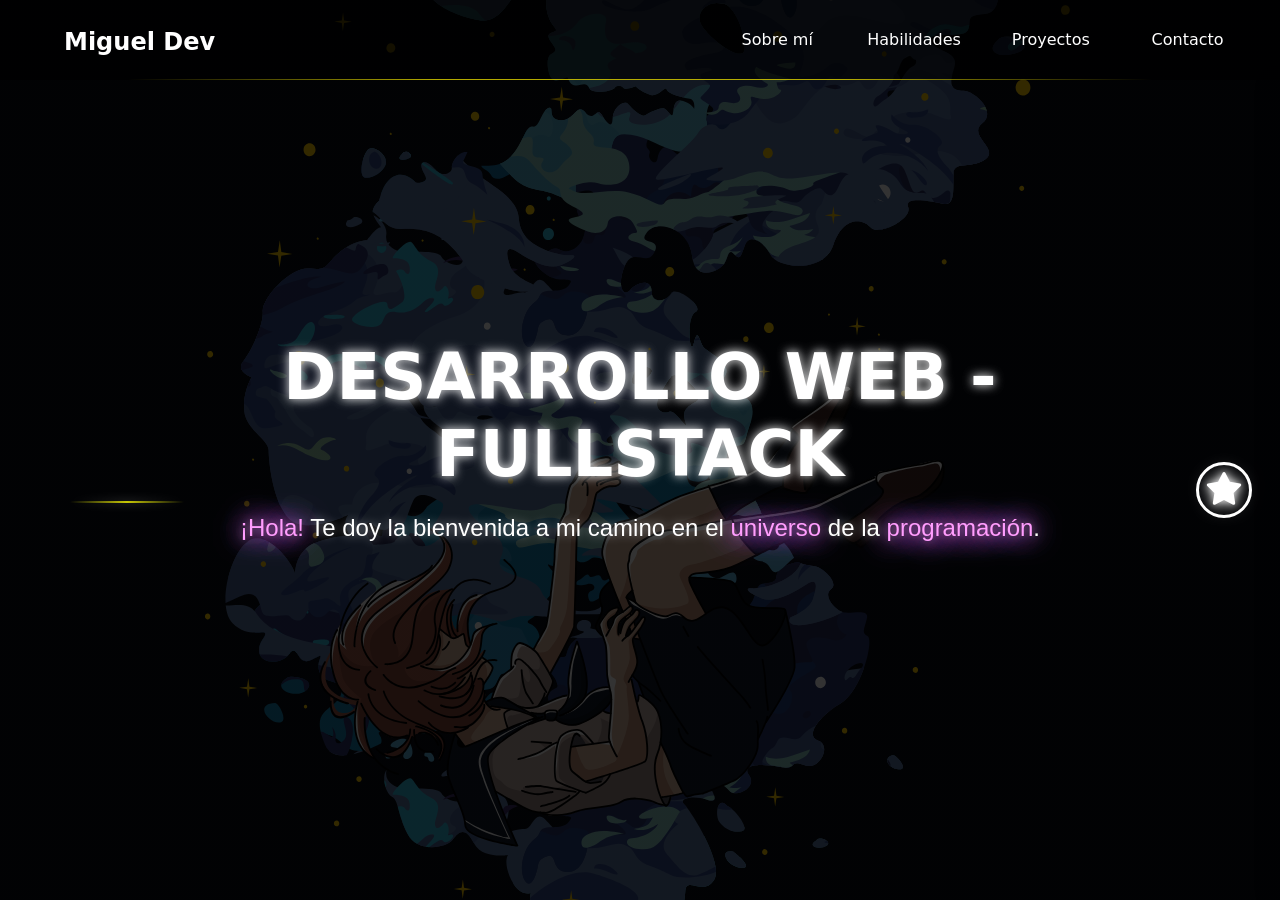
<file: index.html>
<!DOCTYPE html>
<html lang="es">
<head>
    <meta charset="UTF-8">
    <meta name="viewport" content="width=device-width, initial-scale=1.0">
    <title>Migue Barrios | Portafolio Espacial</title>
    <meta name="keywords" content="Portafolio, proyectos, programación">
    <meta property="og:title" content="Miguel Barrios | Portafolio Espacial">
    <meta name="description" content="¡Explora mi camino en el universo de la programación y descubre secretos cósmicos!">
    <meta property="og:image" content="https://miguelabc18.github.io/Portafolio/img/Preview-Portafolio.png">
    <meta property="og:image:width" content="1200">
    <meta property="og:image:height" content="630">
    <meta property="og:type" content="website">
    <link rel="icon" type="image/svg+xml" href="data:image/svg+xml,<svg xmlns='http://www.w3.org/2000/svg' viewBox='0 0 640 640' fill='black'><path d='M320 400C394.6 400 458.4 353.6 484 288L488 288C501.3 288 512 277.3 512 264L512 184C512 170.7 501.3 160 488 160L484 160C458.4 94.4 394.6 48 320 48C245.4 48 181.6 94.4 156 160L152 160C138.7 160 128 170.7 128 184L128 264C128 277.3 138.7 288 152 288L156 288C181.6 353.6 245.4 400 320 400zM304 144L336 144C389 144 432 187 432 240C432 293 389 336 336 336L304 336C251 336 208 293 208 240C208 187 251 144 304 144zM112 548.6C112 563.7 124.3 576 139.4 576L192 576L192 528C192 510.3 206.3 496 224 496L416 496C433.7 496 448 510.3 448 528L448 576L500.6 576C515.7 576 528 563.7 528 548.6C528 488.8 496.1 436.4 448.4 407.6C412 433.1 367.8 448 320 448C272.2 448 228 433.1 191.6 407.6C143.9 436.4 112 488.8 112 548.6zM279.3 205.5C278.4 202.2 275.4 200 272 200C268.6 200 265.6 202.2 264.7 205.5L258.7 226.7L237.5 232.7C234.2 233.6 232 236.6 232 240C232 243.4 234.2 246.4 237.5 247.3L258.7 253.3L264.7 274.5C265.6 277.8 268.6 280 272 280C275.4 280 278.4 277.8 279.3 274.5L285.3 253.3L306.5 247.3C309.8 246.4 312 243.4 312 240C312 236.6 309.8 233.6 306.5 232.7L285.3 226.7L279.3 205.5zM248 552L248 576L296 576L296 552C296 538.7 285.3 528 272 528C258.7 528 248 538.7 248 552zM368 528C354.7 528 344 538.7 344 552L344 576L392 576L392 552C392 538.7 381.3 528 368 528z'/></svg>">
    <link href="https://cdn.jsdelivr.net/npm/bootstrap@5.3.8/dist/css/bootstrap.min.css" rel="stylesheet" integrity="sha384-sRIl4kxILFvY47J16cr9ZwB07vP4J8+LH7qKQnuqkuIAvNWLzeN8tE5YBujZqJLB" crossorigin="anonymous">
    <link rel="stylesheet" href="css/style.css">
</head>
<body>
    <header id="header" class="d-flex flex-column align-items-center">
        <nav id="navegacion" class="navbar navbar-dark w-100 p-0">
            <div class="container-fluid py-3 px-5">
                
                <a id="logo" class="navbar-brand fs-4 fw-bold" href="#">Miguel Dev</a>
                
                <div class="d-none d-md-flex w-50 justify-content-end gap-5">
                    <a class="nav-link text-center color-sobre-mi" href="#" data-target="Sobre_mi">
                        Sobre mí
                    </a>
                    <a class="nav-link text-center color-habilidades" href="#" data-target="Habilidades">
                        Habilidades
                    </a>
                    <a class="nav-link text-center color-proyectos" href="#" data-target="Proyectos">
                        Proyectos
                    </a>
                    <a class="nav-link text-center color-contacto" href="#" data-target="Contacto">
                        Contacto
                    </a> 
                </div>
            </div>
        </nav>
        <div id="Descripcion" class="container h-100 d-flex flex-column justify-content-center align-items-center text-center">
            <div id="animacion-Descripcion">
                <h1 id="titulo-header" class="display-3 fw-bold">DESARROLLO WEB - FULLSTACK</h1>
                <div id="linea-separadora"></div>
                <p id="descripcion-header" class="lead fs-4"><span class="palabras-descripcion-header">¡Hola!</span> Te doy la bienvenida a mi camino en el <span class="palabras-descripcion-header">universo</span> de la <span class="palabras-descripcion-header">programación</span>.</p>
            </div>  
        </div>
    </header>

    <div id="main-wrapper">
        
        <button id="btn-desplegar-main" class="rounded-circle">
            <span id="icon-desplegar-main">
                <svg xmlns="http://www.w3.org/2000/svg" viewBox="0 0 640 640"><!--!Font Awesome Free v7.1.0 by @fontawesome - https://fontawesome.com License - https://fontawesome.com/license/free Copyright 2025 Fonticons, Inc.--><path d="M341.5 45.1C337.4 37.1 329.1 32 320.1 32C311.1 32 302.8 37.1 298.7 45.1L225.1 189.3L65.2 214.7C56.3 216.1 48.9 222.4 46.1 231C43.3 239.6 45.6 249 51.9 255.4L166.3 369.9L141.1 529.8C139.7 538.7 143.4 547.7 150.7 553C158 558.3 167.6 559.1 175.7 555L320.1 481.6L464.4 555C472.4 559.1 482.1 558.3 489.4 553C496.7 547.7 500.4 538.8 499 529.8L473.7 369.9L588.1 255.4C594.5 249 596.7 239.6 593.9 231C591.1 222.4 583.8 216.1 574.8 214.7L415 189.3L341.5 45.1z"/></svg>
            </span>
        </button>
        
        <main id="contenido" class="container">

            <div id="contenedor-secciones">

                <button id="btn-volver-mapa" class="boton-volver oculto">
                    <svg xmlns="http://www.w3.org/2000/svg" viewBox="0 0 512 512" class="icon-svg">
                        <path fill="currentColor" d="M377.9 105.9L469.1 197.1c12.5 12.5 12.5 32.8 0 45.3l-91.2 91.2c-12.5 12.5-32.8 12.5-45.3 0s-12.5-32.8 0-45.3L362.7 256H192c-35.3 0-64 28.7-64 64v128c0 17.7-14.3 32-32 32s-32-14.3-32-32V320c0-70.7 57.3-128 128-128H362.7l-29.1-29.1c-12.5-12.5-12.5-32.8 0-45.3s32.8-12.5 45.3 0z"/>
                    </svg>
                    <span class="tooltip-boton">VOLVER AL MAPA</span>
                </button>
                
                <section id="vista-inicial" class="contenido-seccion">

                    <div id="mapa-timeline">

                        <div id="mapa-popup" class="mapa-popup oculto">
                            <h3 class="popup-titulo"></h3>
                            <p class="popup-descripcion"></p>
                        </div>

                        <div class="punto-mapa planeta-marcador" id="p-sobre-mi" data-tooltip-pos="derecha" data-target="Sobre_mi">
                            <span class="punto-icono">
                                <svg xmlns="http://www.w3.org/2000/svg" viewBox="0 0 640 640"><!--!Font Awesome Free v7.1.0 by @fontawesome - https://fontawesome.com License - https://fontawesome.com/license/free Copyright 2025 Fonticons, Inc.--><path d="M232.5 136L320 229L407.5 136L232.5 136zM447.9 163.1L375.6 240L504.6 240L448 163.1zM497.9 288L142.1 288L320 484.3L497.9 288zM135.5 240L264.5 240L192.2 163.1L135.6 240zM569.8 280.1L337.8 536.1C333.3 541.1 326.8 544 320 544C313.2 544 306.8 541.1 302.2 536.1L70.2 280.1C62.5 271.6 61.9 258.9 68.7 249.7L180.7 97.7C185.2 91.6 192.4 87.9 200 87.9L440 87.9C447.6 87.9 454.8 91.5 459.3 97.7L571.3 249.7C578.1 258.9 577.4 271.6 569.8 280.1z"/></svg>
                            </span>
                            <p class="punto-titulo">SM-18</p>
                        </div>

                        <div class="punto-mapa planeta-marcador" id="p-habilidades" data-tooltip-pos="izquierda" data-target="Habilidades">
                            <span class="punto-icono">
                                <svg xmlns="http://www.w3.org/2000/svg" viewBox="0 0 640 640"><!--!Font Awesome Free v7.1.0 by @fontawesome - https://fontawesome.com License - https://fontawesome.com/license/free Copyright 2025 Fonticons, Inc.--><path d="M541.4 162.6C549 155 561.7 156.9 565.5 166.9C572.3 184.6 576 203.9 576 224C576 312.4 504.4 384 416 384C398.5 384 381.6 381.2 365.8 376L178.9 562.9C150.8 591 105.2 591 77.1 562.9C49 534.8 49 489.2 77.1 461.1L264 274.2C258.8 258.4 256 241.6 256 224C256 135.6 327.6 64 416 64C436.1 64 455.4 67.7 473.1 74.5C483.1 78.3 484.9 91 477.4 98.6L388.7 187.3C385.7 190.3 384 194.4 384 198.6L384 240C384 248.8 391.2 256 400 256L441.4 256C445.6 256 449.7 254.3 452.7 251.3L541.4 162.6z"/></svg>
                            </span>
                            <p class="punto-titulo">Venmeus</p>
                        </div>
                        
                        <div class="punto-mapa planeta-marcador" id="p-proyectos" data-tooltip-pos="derecha" data-target="Proyectos">
                            <span class="punto-icono">
                                <svg xmlns="http://www.w3.org/2000/svg" viewBox="0 0 640 640"><!--!Font Awesome Free v7.1.0 by @fontawesome - https://fontawesome.com License - https://fontawesome.com/license/free Copyright 2025 Fonticons, Inc.--><path d="M192 384L88.5 384C63.6 384 48.3 356.9 61.1 335.5L114 247.3C122.7 232.8 138.3 224 155.2 224L250.2 224C326.3 95.1 439.8 88.6 515.7 99.7C528.5 101.6 538.5 111.6 540.3 124.3C551.4 200.2 544.9 313.7 416 389.8L416 484.8C416 501.7 407.2 517.3 392.7 526L304.5 578.9C283.2 591.7 256 576.3 256 551.5L256 448C256 412.7 227.3 384 192 384L191.9 384zM464 224C464 197.5 442.5 176 416 176C389.5 176 368 197.5 368 224C368 250.5 389.5 272 416 272C442.5 272 464 250.5 464 224z"/></svg>
                            </span>
                            <p class="punto-titulo">Nature-0</p>
                        </div>
                        
                        <div class="punto-mapa planeta-marcador" id="p-contacto" data-tooltip-pos="izquierda" data-target="Contacto">
                            <span class="punto-icono">
                                <svg xmlns="http://www.w3.org/2000/svg" viewBox="0 0 640 640"><!--!Font Awesome Free v7.1.0 by @fontawesome - https://fontawesome.com License - https://fontawesome.com/license/free Copyright 2025 Fonticons, Inc.--><path d="M125.4 128C91.5 128 64 155.5 64 189.4C64 190.3 64 191.1 64.1 192L64 192L64 448C64 483.3 92.7 512 128 512L512 512C547.3 512 576 483.3 576 448L576 192L575.9 192C575.9 191.1 576 190.3 576 189.4C576 155.5 548.5 128 514.6 128L125.4 128zM528 256.3L528 448C528 456.8 520.8 464 512 464L128 464C119.2 464 112 456.8 112 448L112 256.3L266.8 373.7C298.2 397.6 341.7 397.6 373.2 373.7L528 256.3zM112 189.4C112 182 118 176 125.4 176L514.6 176C522 176 528 182 528 189.4C528 193.6 526 197.6 522.7 200.1L344.2 335.5C329.9 346.3 310.1 346.3 295.8 335.5L117.3 200.1C114 197.6 112 193.6 112 189.4z"/></svg>
                            </span>
                            <p class="punto-titulo">Agico-X</p>
                        </div>
                        
                        <div class="punto-mapa planeta-marcador" id="p-estrella" data-tooltip-pos="arriba" data-target="Tesoro">
                            <span class="punto-icono">
                                <svg xmlns="http://www.w3.org/2000/svg" viewBox="0 0 640 640"><!--!Font Awesome Free v7.1.0 by @fontawesome - https://fontawesome.com License - https://fontawesome.com/license/free Copyright 2025 Fonticons, Inc.--><path d="M208.3 64L432.3 64C458.8 64 480.4 85.8 479.4 112.2C479.2 117.5 479 122.8 478.7 128L528.3 128C554.4 128 577.4 149.6 575.4 177.8C567.9 281.5 514.9 338.5 457.4 368.3C441.6 376.5 425.5 382.6 410.2 387.1C390 415.7 369 430.8 352.3 438.9L352.3 512L416.3 512C434 512 448.3 526.3 448.3 544C448.3 561.7 434 576 416.3 576L224.3 576C206.6 576 192.3 561.7 192.3 544C192.3 526.3 206.6 512 224.3 512L288.3 512L288.3 438.9C272.3 431.2 252.4 416.9 233 390.6C214.6 385.8 194.6 378.5 175.1 367.5C121 337.2 72.2 280.1 65.2 177.6C63.3 149.5 86.2 127.9 112.3 127.9L161.9 127.9C161.6 122.7 161.4 117.5 161.2 112.1C160.2 85.6 181.8 63.9 208.3 63.9zM165.5 176L113.1 176C119.3 260.7 158.2 303.1 198.3 325.6C183.9 288.3 172 239.6 165.5 176zM444 320.8C484.5 297 521.1 254.7 527.3 176L475 176C468.8 236.9 457.6 284.2 444 320.8z"/></svg>
                            </span>
                            <p class="punto-titulo">MABC-cv</p>
                        </div>
                        
                    </div>
                </section>

                <section id="Sobre_mi" class="py-5 contenido-seccion">
                    <h2 class="text-center mb-5 titulo-seccion">Especimen</h2>
                    <article class="col-12 col-lg-8 mx-auto">
                        <div class="ficha-especie-container">
                            <div class="sello-clasificado">TOP SECRET - EYES ONLY</div>
                            <div class="ficha-columna-izquierda">
                                <div class="especie-imagen-marco">
                                    <img src="img/Foto-Miguel.jpeg" alt="Imagen de la Especie" class="foto-glitch">
                                </div>

                                <div class="contenedor-vitales">
                                    <div class="vitales-header">
                                        <span>ESTADO BIOLÓGICO</span>
                                        <span class="porcentaje-vital">98%</span>
                                    </div>
                                    <div class="barra-vital-fondo">
                                        <div class="barra-vital-progreso"></div>
                                    </div>
                                    <div class="vitales-footer">SISTEMAS: OPERATIVOS</div>
                                </div>
                            </div>
                            
                            <div class="ficha-columna-derecha">

                                <h2 class="titulo-seccion">EXPEDIENTE: <span class="neón-acento">ALIEN-WEB</span></h2>
        
                                <div class="metadatos-especie">
                                    <div class="dato-item"><span>ORIGEN:</span> SM-18</div>
                                    <div class="dato-item"><span>ESPECIE:</span> FULLSTACK-DEV</div>
                                    <div class="dato-item"><span>AMENAZA:</span> MÁXIMA</div>
                                </div>

                                <h2 class="subtitulo">Manifiesto de un Especimen</h2>
                                
                                <div class="manifiesto-texto">
                                    <p>Soy Miguel Barrios, tengo 20 años. Me apasiona crear soluciones y en lo posible experiencias agradables, me encanta aprender y poner en práctica lo aprendido.</p>
                                    <p>— Mi especialidad es la autocrítica de esta forma puedo entender que corregir y mejorar. Mi mayor aspiración es ser Gerente de Proyectos, por ello siempre trato de ser no solo un gran profesional sino también un mejor extraterrestre. —</p>
                                </div>
                            </div>
                        </div>
                    </article>
                </section>

                <section id="Habilidades" class="row py-5 contenido-seccion">
                    <h2 class="text-center mb-5 titulo-seccion">Panel de Diagnóstico Tecnológico</h2>
                    
                    <div class="grid-habilidades">
                        <div class="modulo-diagnostico">
                            <div class="header-modulo">
                                <span class="codigo-modulo">MOD-FE_01</span>
                                <span class="status-sincronia">SINCRONÍA: 92%</span>
                            </div>
                            <h3 class="subtitulo-modulo">Interfaz y Experiencia</h3>
                            <div class="chips-contenedor">
                                <span class="skill-chip">HTML5 <i class="pulso-online"></i></span>
                                <span class="skill-chip">CSS3 <i class="pulso-online"></i></span>
                                <span class="skill-chip">JavaScript (ES6+) <i class="pulso-online"></i></span>
                                <span class="skill-chip">Bootstrap <i class="pulso-online"></i></span>
                            </div>
                            <div class="footer-modulo">LECTURA: OPTIMIZADA</div>
                        </div>

                        <div class="modulo-diagnostico">
                            <div class="header-modulo">
                                <span class="codigo-modulo">MOD-BE_02</span>
                                <span class="status-sincronia">SINCRONÍA: 85%</span>
                            </div>
                            <h3 class="subtitulo-modulo">Lógica y Estructura</h3>
                            <div class="chips-contenedor">
                                <span class="skill-chip">Node.js <i class="pulso-online"></i></span>
                                <span class="skill-chip">PHP / Laravel <i class="pulso-online"></i></span>
                                <span class="skill-chip">SQL / MariaDB <i class="pulso-online"></i></span>
                                <span class="skill-chip">Python <i class="pulso-online"></i></span>
                            </div>
                            <div class="footer-modulo">FLUJO DE DATOS: ESTABLE</div>
                        </div>

                        <div class="modulo-diagnostico">
                            <div class="header-modulo">
                                <span class="codigo-modulo">MOD-BE_03</span>
                                <span class="status-sincronia">SINCRONÍA: 80%</span>
                            </div>
                            <h3 class="subtitulo-modulo">Estabilizadores y herramientas</h3>
                            <div class="chips-contenedor">
                                <span class="skill-chip">Git / GitHub <i class="pulso-online"></i></span>
                                <span class="skill-chip">NPM / Webpack <i class="pulso-online"></i></span>
                                <span class="skill-chip">VS Code <i class="pulso-online"></i></span>
                                <span class="skill-chip">Metodologías Ágiles e Híbridas <i class="pulso-online"></i></span>
                            </div>
                            <div class="footer-modulo">CONTROL DE ENTORNO: POTENCIANDO</div>
                        </div>
                    </div>
                </section>
                
                <section id="Proyectos" class="py-5 contenido-seccion">
                    <h2 class="text-center mb-5 titulo-seccion">Archivo de Misiones Espaciales</h2>
                    <article class="row">
                        <div class="tarjetas-proyectos-grid-horizontal">

                            <div class="tarjeta-proyecto-horizontal">
                                
                                <div class="proyecto-portada-mini">
                                    <img src="img/SMG.png" alt="Portada del Proyecto X" class="proyecto-portada-img">
                                    <div class="escaneo-linea"></div> 
                                </div>
                                
                                <div class="proyecto-info-horizontal">
                                    <div class="indicador-status-contenedor">
                                        <span class="punto-led led-activo"></span>
                                        <span class="texto-status-tecnico">STATUS: OPERATIVO</span>
                                    </div>

                                    <h3 class="subtitulo-neón">Sistema de Gestión Matricular</h3>
                                    <p class="proyecto-descripcion">Proyecto Universitario. Aplicación web para el registro de información matricular, generación de reportes y control histórico.</p>
                                    
                                    <div class="proyecto-tecnologias">
                                        <span class="chip-tecnologia">PHP/Laravel</span>
                                        <span class="chip-tecnologia">JavaScript</span>
                                        <span class="chip-tecnologia">MariaDB</span>
                                    </div>
                                    
                                    <div class="proyecto-enlaces">
                                        <a href="https://github.com/Miguelabc18/Sistema-de-Gestion-Matricular-para-la-Escuela-Fidelia-Araque-de-Pena-" target="_blank" class="enlace-neón">Ver Proyecto</a>
                                        <a href="#" class="enlace-neón abrir-modal" data-modal-key="smg" data-modal-titulo="Sistema de Gestión Matricular">Ver imágenes</a>
                                    </div>
                                </div>
                            </div>

                            <div id="project-modal" class="modal-galeria oculto">
                                <div class="modal-overlay"></div>
                                
                                <div class="modal-contenido-wrapper">
                                    <span class="modal-cerrar">&times;</span>
                                    <h3 id="modal-titulo" class="titulo-seccion text-center"></h3>
                                    
                                    <div class="galeria-carrusel">
                                        
                                        <div id="carrusel-imagenes">
                                            </div>
                                        
                                        <button id="carrusel-prev" class="carrusel-control">&#10094;</button>
                                        <button id="carrusel-next" class="carrusel-control">&#10095;</button>
                                    </div>
                                </div>
                            </div>

                            <div class="tarjeta-proyecto-horizontal">
                                
                                <div class="proyecto-portada-mini">
                                    <img src="img/nodejs.png" alt="Portada del Proyecto X" class="proyecto-portada-img">
                                    <div class="escaneo-linea"></div> 
                                </div>
                                
                                <div class="proyecto-info-horizontal">
                                    <div class="indicador-status-contenedor">
                                        <span class="punto-led led-activo"></span>
                                        <span class="texto-status-tecnico">STATUS: PAUSADO</span>
                                    </div>

                                    <h3 class="subtitulo-neón">CRUD Básico de Tareas</h3>
                                    <p class="proyecto-descripcion">Proyecto personal de aprendizaje. Objetivo, conocer las bases del backend y las buenas prácticas.</p>
                                    
                                    <div class="proyecto-tecnologias">
                                        <span class="chip-tecnologia">Node.js/Express</span>
                                        <span class="chip-tecnologia">MariaDB</span>
                                    </div>
                                    
                                    <div class="proyecto-enlaces">
                                        <a href="[URL_DEPLOY_1]" target="_blank" class="enlace-neón">Ver Proyecto</a>
                                    </div>
                                </div>
                            </div>

                        </div>
                    </article>
                </section>
                
                <section id="Contacto" class="py-5 contenido-seccion">
                    <h2 class="text-center mb-5 titulo-seccion">Fuentes de Comunicación</h2>

                    <div class="panel-comunicaciones">
                        <p class="manifiesto-texto">Estableciendo conexión trans-estelar... Selecciona una frecuencia para transmitir un mensaje.</p>
                        
                        <div class="lista-enlaces-contacto">
                            <a href="mailto:miguelassoo01@gmail.com?subject=Contacto desde Portafolio Espacial&body=Hola Miguel, he visto tu portafolio y..." class="tarjeta-enlace">
                                <div class="onda-comunicacion"></div>
                                <span class="icono-enlace">
                                    <svg xmlns="http://www.w3.org/2000/svg" viewBox="0 0 640 640"><!--!Font Awesome Free v7.1.0 by @fontawesome - https://fontawesome.com License - https://fontawesome.com/license/free Copyright 2026 Fonticons, Inc.--><path d="M112 128C85.5 128 64 149.5 64 176C64 191.1 71.1 205.3 83.2 214.4L291.2 370.4C308.3 383.2 331.7 383.2 348.8 370.4L556.8 214.4C568.9 205.3 576 191.1 576 176C576 149.5 554.5 128 528 128L112 128zM64 260L64 448C64 483.3 92.7 512 128 512L512 512C547.3 512 576 483.3 576 448L576 260L377.6 408.8C343.5 434.4 296.5 434.4 262.4 408.8L64 260z"/></svg>
                                </span>
                                <span class="texto-enlace">EMAIL-TRANSCEIVER</span>
                            </a>
                            
                            <a href="https://wa.me/584122045724" target="_blank" class="tarjeta-enlace">
                                <div class="onda-comunicacion"></div>
                                <span class="icono-enlace">
                                    <svg xmlns="http://www.w3.org/2000/svg" viewBox="0 0 640 640"><!--!Font Awesome Free v7.1.0 by @fontawesome - https://fontawesome.com License - https://fontawesome.com/license/free Copyright 2026 Fonticons, Inc.--><path d="M476.9 161.1C435 119.1 379.2 96 319.9 96C197.5 96 97.9 195.6 97.9 318C97.9 357.1 108.1 395.3 127.5 429L96 544L213.7 513.1C246.1 530.8 282.6 540.1 319.8 540.1L319.9 540.1C442.2 540.1 544 440.5 544 318.1C544 258.8 518.8 203.1 476.9 161.1zM319.9 502.7C286.7 502.7 254.2 493.8 225.9 477L219.2 473L149.4 491.3L168 423.2L163.6 416.2C145.1 386.8 135.4 352.9 135.4 318C135.4 216.3 218.2 133.5 320 133.5C369.3 133.5 415.6 152.7 450.4 187.6C485.2 222.5 506.6 268.8 506.5 318.1C506.5 419.9 421.6 502.7 319.9 502.7zM421.1 364.5C415.6 361.7 388.3 348.3 383.2 346.5C378.1 344.6 374.4 343.7 370.7 349.3C367 354.9 356.4 367.3 353.1 371.1C349.9 374.8 346.6 375.3 341.1 372.5C308.5 356.2 287.1 343.4 265.6 306.5C259.9 296.7 271.3 297.4 281.9 276.2C283.7 272.5 282.8 269.3 281.4 266.5C280 263.7 268.9 236.4 264.3 225.3C259.8 214.5 255.2 216 251.8 215.8C248.6 215.6 244.9 215.6 241.2 215.6C237.5 215.6 231.5 217 226.4 222.5C221.3 228.1 207 241.5 207 268.8C207 296.1 226.9 322.5 229.6 326.2C232.4 329.9 268.7 385.9 324.4 410C359.6 425.2 373.4 426.5 391 423.9C401.7 422.3 423.8 410.5 428.4 397.5C433 384.5 433 373.4 431.6 371.1C430.3 368.6 426.6 367.2 421.1 364.5z"/></svg>
                                </span>
                                <span class="texto-enlace">WhatsApp</span>
                            </a>

                            <a href="https://github.com/Miguelabc18" target="_blank" class="tarjeta-enlace">
                                <div class="onda-comunicacion"></div>
                                <span class="icono-enlace">
                                    <svg xmlns="http://www.w3.org/2000/svg" viewBox="0 0 640 640"><!--!Font Awesome Free v7.1.0 by @fontawesome - https://fontawesome.com License - https://fontawesome.com/license/free Copyright 2026 Fonticons, Inc.--><path d="M237.9 461.4C237.9 463.4 235.6 465 232.7 465C229.4 465.3 227.1 463.7 227.1 461.4C227.1 459.4 229.4 457.8 232.3 457.8C235.3 457.5 237.9 459.1 237.9 461.4zM206.8 456.9C206.1 458.9 208.1 461.2 211.1 461.8C213.7 462.8 216.7 461.8 217.3 459.8C217.9 457.8 216 455.5 213 454.6C210.4 453.9 207.5 454.9 206.8 456.9zM251 455.2C248.1 455.9 246.1 457.8 246.4 460.1C246.7 462.1 249.3 463.4 252.3 462.7C255.2 462 257.2 460.1 256.9 458.1C256.6 456.2 253.9 454.9 251 455.2zM316.8 72C178.1 72 72 177.3 72 316C72 426.9 141.8 521.8 241.5 555.2C254.3 557.5 258.8 549.6 258.8 543.1C258.8 536.9 258.5 502.7 258.5 481.7C258.5 481.7 188.5 496.7 173.8 451.9C173.8 451.9 162.4 422.8 146 415.3C146 415.3 123.1 399.6 147.6 399.9C147.6 399.9 172.5 401.9 186.2 425.7C208.1 464.3 244.8 453.2 259.1 446.6C261.4 430.6 267.9 419.5 275.1 412.9C219.2 406.7 162.8 398.6 162.8 302.4C162.8 274.9 170.4 261.1 186.4 243.5C183.8 237 175.3 210.2 189 175.6C209.9 169.1 258 202.6 258 202.6C278 197 299.5 194.1 320.8 194.1C342.1 194.1 363.6 197 383.6 202.6C383.6 202.6 431.7 169 452.6 175.6C466.3 210.3 457.8 237 455.2 243.5C471.2 261.2 481 275 481 302.4C481 398.9 422.1 406.6 366.2 412.9C375.4 420.8 383.2 435.8 383.2 459.3C383.2 493 382.9 534.7 382.9 542.9C382.9 549.4 387.5 557.3 400.2 555C500.2 521.8 568 426.9 568 316C568 177.3 455.5 72 316.8 72zM169.2 416.9C167.9 417.9 168.2 420.2 169.9 422.1C171.5 423.7 173.8 424.4 175.1 423.1C176.4 422.1 176.1 419.8 174.4 417.9C172.8 416.3 170.5 415.6 169.2 416.9zM158.4 408.8C157.7 410.1 158.7 411.7 160.7 412.7C162.3 413.7 164.3 413.4 165 412C165.7 410.7 164.7 409.1 162.7 408.1C160.7 407.5 159.1 407.8 158.4 408.8zM190.8 444.4C189.2 445.7 189.8 448.7 192.1 450.6C194.4 452.9 197.3 453.2 198.6 451.6C199.9 450.3 199.3 447.3 197.3 445.4C195.1 443.1 192.1 442.8 190.8 444.4zM179.4 429.7C177.8 430.7 177.8 433.3 179.4 435.6C181 437.9 183.7 438.9 185 437.9C186.6 436.6 186.6 434 185 431.7C183.6 429.4 181 428.4 179.4 429.7z"/></svg>
                                </span>
                                <span class="texto-enlace">GitHub</span>
                            </a>
                        </div>
                    </div>
                </section>


                <section id="Tesoro" class="py-5 contenido-seccion">
                    <div class="contenedor-nucleo">
                        <div class="alerta-calor">¡PELIGRO! TEMPERATURA CRÍTICA: 5,000,000°C</div>
                        
                        <h2 class="text-center mb-5 titulo-seccion">DATA EXTRAÍDA</h2>
                        
                        <div class="area-descarga">
                            <p class="descripcion-nucleo">Los datos han sido forjados en el núcleo del planeta. El archivo es estable para su transporte terrestre.</p>
                            
                            <a href="docs/Currículum - Miguel Barrios.pdf" download class="boton-extracccion">
                                <span class="brillo-oro"></span>
                                DESCARGAR DATOS DEL NÚCLEO
                            </a>
                        </div>
                    </div>
                </section>
            </div>

        </main>
        
    </div>

    
</body>
<script src="js/code.js"></script>

</html>
</file>
<file: css/style.css>
/* Corrección Global para evitar la barra de desplazamiento horizontal */
html, body {
    overflow-x: hidden;
}

/* ESTILOS DE LA VISTA INICIAl */

/* ENCABEZADO */
#header {
    height: 100vh;
    width: 100%;
    background-image: linear-gradient(rgba(0, 0, 0, 0.80), rgba(0, 0, 0, 0.80)), url('../img/anime-9063542.svg');
    background-repeat: no-repeat;
    background-size: cover;
    background-position: 50% 55%;
    transition: width 0.5s ease-in-out;
}

/* BARRA DE NAVEGACIÓN */
#navegacion {
    background-color: rgba(0, 0, 0, 0.6);
    height: 5rem;
    color: white;
    position: fixed;
    top: 0;
    z-index: 2000;
}
/* Borde inferior degradado */
#navegacion::before {
    content: '';
    position: absolute;
    bottom: 0;
    left: 50%;
    width: 80%;
    height: .05rem;
    transform: translateX(-50%);
    background: linear-gradient(
        to right,
        rgba(255, 255, 255, 0) 0%,
        rgba(255, 242, 0, 0.7) 30%,
        rgba(255, 242, 0, 0.7) 70%,
        rgba(255, 255, 255, 0) 100%
    );
}

/* ENLACES DE NAVEGACIÓN */
.nav-link {
    width: 15%;
    position: relative;
    padding-bottom: .2rem;
    transition: transform 0.3s ease-in-out, color 0.3s ease-in-out;
    display: flex;
    justify-content: center;
    align-items: center; 
}

.nav-link:hover {
    transform: scale(1.1);
    color: rgb(158, 162, 255);
}

.nav-link::after {
    content: '';
    background-color: transparent;
    height: 3px; 
    position: absolute; 
    bottom: 0;
    left: 50%; 
    width: 0; 
    box-shadow: 0 0 0 transparent;
    transition: all 0.3s ease-in-out;
}

.nav-link:hover::after {
    width: 100%;
    left: 0;
    background-color: #ffffff;
}

.color-sobre-mi:hover::after {
    box-shadow: 0 0 5px 1px rgb(35, 149, 0),        /* Núcleo brillante y más intenso */
                0 0 10px 2px rgba(35, 149, 0, 0.7),  /* Halo extendido y más visible */
                0 0 15px 3px rgba(35, 149, 0, 0.3);
}

.color-habilidades:hover::after {
    box-shadow: 0 0 5px 1px rgb(216, 25, 143), 
                0 0 10px 2px rgba(216, 25, 143, 0.7),
                0 0 15px 3px rgba(216, 25, 143, 0.3);
}

.color-proyectos:hover::after {
    box-shadow: 0 0 5px 1px rgb(181, 181, 181), 
                0 0 10px 2px rgba(181, 181, 181, 0.7),
                0 0 15px 3px rgba(181, 181, 181, 0.3);
}

.color-contacto:hover::after {
    box-shadow: 0 0 5px 1px rgb(26, 101, 207), 
                0 0 10px 2px rgba(26, 101, 207, 0.7),
                0 0 15px 3px rgba(26, 101, 207, 0.3);
}

#logo {
    /* Puedes dejar este estilo o eliminarlo si quieres que herede el color de la navbar */
    background-color: transparent; 
    padding: 0.5rem 1rem;
    border-radius: 5px;
}


/* SECCION INFORMATIVA DEL ENCABEZADO */
#Descripcion {
    color: white;
    /* Ajustado: Usar height: 100% para ocupar el resto del header */
    height: 100%;
    width: 100%;
    padding: 0;
    margin: 0;
    filter: brightness(1.5) drop-shadow(0 0 5px rgba(255, 255, 255, 0.5));
}

/* Estilo importante para la ubicación del contenido cuando el Main está activo */
body.abierto #Descripcion {
    align-items: flex-start !important;
}

/* TITULO DEL ENCABEZADO */
#titulo-header {
    transition: transform 0.5s ease-in-out, filter 0.5s ease-in-out;
    filter: brightness(1.5) drop-shadow(0 0 5px rgba(255, 255, 255, 0.5));
}


@keyframes rebote-titulo {
    0% { 
        transform: scale(1); /* Estado inicial */
        opacity: 1;
    } 
    
    80% { 
        transform: scale(0.9) translateY(-10px); 
        opacity: 0.8;
    } 
    
    100% { 
        transform: scale(0.85) translateY(0); /* Estado final reducido */
        opacity: 1;
    } 
}

/* LINEA SEPARADORA ENTRE TITULO Y DESCRIPCION */
#linea-separadora {
    width: 100%;
    height: 2px;
    position: relative;
    overflow: hidden;
    z-index: 2000;
    transition: transform 0.6s ease-in-out; 
}

#linea-separadora::after {
    content: '';
    position: absolute;
    top: 0;
    left: 0;
    width: 100%; 
    height: 100%;
    background-image: linear-gradient(
        to right, 
        rgba(255, 255, 255, 0) 0%, 
        rgba(255, 217, 0, 0.765) 50%, 
        rgba(255, 255, 255, 0) 100%
    );
    background-size: 10% 100%; 
    background-repeat: no-repeat;
    animation: scan-line 5s linear infinite;
}

@keyframes scan-line {
    0% {
        background-position: -10% 0; /* Inicia fuera de la izquierda */
        opacity: 0;
    }
    30% {
        opacity: 1;
    }
    60% {
        opacity: 1;
    }
    100% {
        background-position: 110% 0; /* Sale por la derecha */
        opacity: 0;
    }
}

body.abierto #linea-separadora {
    width: 100%; 
    margin: 1rem 0 1rem 0; 
}

/* DESCRIPCION DEL ENCABEZADO */
#descripcion-header {
    font-family: 'Montserrat', sans-serif;
    font-weight: 300;
    line-height: 1.4;
    padding-top: .5rem;
}

.palabras-descripcion-header {
    color: rgb(255, 105, 220);
    text-shadow: 0 0 30px rgb(140, 0, 255), 0 0 30px rgb(140, 0, 255);
    animation: flicker 3s infinite alternate ease-in-out;
}

body.abierto #descripcion-header {
    font-size: 1rem; 
    font-weight: 300;
    transition: font-size 0.5s ease-in-out;
    text-align: left !important; 
    padding-left: 0;
    text-shadow: 0 0 30px rgb(0, 0, 0), 0 0 30px rgb(0, 0, 0);
}

@keyframes flicker {
    0%, 100% { 
        opacity: 1; 
        text-shadow: 0 0 15px rgb(140, 0, 255); /* Brillo base */
    }
    20%, 80% { 
        opacity: 0.8; 
    }
    40% { 
        opacity: 0.3; 
        text-shadow: 0 0 30px rgb(140, 0, 255), 0 0 40px rgb(140, 0, 255); /* Brillo intenso */
    }
    60% { 
        opacity: 0.9; 
    }
}

/* CONTENEDOR DE TITULO Y DESCRIPCION DEL ENCABEZADO */
#animacion-Descripcion {
    width: 100%;
    display: flex;
    flex-direction: column;
    align-items: center;
}

body.abierto #animacion-Descripcion {
    width: 40%;
    animation: slide-in-titulo 0.8s ease-out forwards;
    text-align: left !important;
    font-size: 2rem;
}

@keyframes slide-in-titulo {
    0% { 
        transform: translateX(100px); 
        opacity: 0;
    } 
    100% { 
        transform: translateX(0); 
        opacity: 1;
    } 
}

#Descripcion.cerrando #animacion-Descripcion {
    transition: width 0.1s ease-in-out 0.1s;
    animation: slide-out-titulo 1s ease-out forwards;
}

@keyframes slide-out-titulo {
    0% { 
        transform: translateX(-100px); 
        opacity: 0;
    } 
    40% { 
        transform: translateX(-40px); 
        opacity: 0;
    }
    100% { 
        transform: translateX(none); 
        opacity: 1;
    } 
}


/* ESTILOS PARA EL CONTENEDOR PRINCIPAL DEL MAIN */
#main-wrapper {
    position: fixed;
    top: 5rem;
    right: 0;
    bottom: 0;
    z-index: 1500;
    width: 50%; 
    height: calc(100vh - 5rem);
    background-color: rgba(0, 0, 0, 0.6); 
    box-shadow: -10px 0 15px rgba(0, 0, 0, 0.2);
    transform: translateX(100%);
    transition: transform 0.5s ease-in-out;
    display: flex;
}

/* Estilo para cuando la ventana está ABIERTA */
#main-wrapper.abierto {
    transform: translateX(0); 
}

/* ESTILOS PARA EL BOTÓN DESPLEGABLE */
#btn-desplegar-main {
    position: absolute; 
    top: 50%;
    left: 0;
    z-index: 1002;
    width: 3.5rem; 
    height: 3.5rem;
    padding: 0;
    transform: translateX(-150%) translateY(-50%);
    border: none;
    cursor: pointer;
    border-radius: 50%;
    background-color: transparent;
    overflow: visible !important;
    display: flex; 
    justify-content: center;
    align-items: center;
    transition: all 0.3s ease-in-out; 
}
/* Estilos Hover del Botón (Intensificación) */
#btn-desplegar-main:hover {
    background-color: rgba(255, 255, 255, 0.2);
    box-shadow: 
        0 0 12px rgba(255, 255, 255, 1), /* Más brillante */
        0 0 25px rgba(135, 206, 250, 0.7); /* Halo más grande */
}
/* Contenedor del SVG (originalmente para el latido) */
#icon-desplegar-main { 
    width: 2.5rem;
    /* La propiedad fill aquí no es necesaria si se define en el SVG */
    /* fill: rgba(248, 207, 0, 0.85); */ 
    animation: latido 2s ease-in-out infinite;
}
/* Estilos de la Estrella (SVG) */
#btn-desplegar-main svg {
    fill: #ffffff; /* Color de la estrella (blanco) */
    
    /* Brillo de la estrella en sí */
    filter: drop-shadow(0 0 5px #fff) drop-shadow(0 0 10px rgba(255, 255, 255, 0.5));
    
    transition: all 0.3s ease-in-out;
}
/* Estilos Hover del SVG (Intensificación) */
#btn-desplegar-main:hover svg {
    filter: drop-shadow(0 0 8px #fff) drop-shadow(0 0 15px rgba(255, 255, 255, 0.7));
}

/* CLASE DE ACTIVACIÓN DEL GIRO (Añadida/Quitada con JS) */
#btn-desplegar-main.girando svg {
    animation: giro-estrella 0.7s linear forwards; /* Giro constante */
}
/* Opcional: Giro Único */
#btn-desplegar-main.girando-una-vez svg {
    animation: giro-estrella 0.7s linear forwards;
}

#btn-desplegar-main::before {
    content: '';
    
    /* Posicionamiento y tamaño */
    position: absolute;
    top: 0;
    left: 0;
    width: 100%;
    height: 100%;
    border-radius: 50%;
    
    /* Estilo del pulso */
    border: 3px solid white; /* Color del borde de la onda */
    background: transparent;
    
    /* Animación */
    animation: onda 2s ease-out infinite; 
    
    z-index: -1; 
}

@keyframes giro-estrella {
    from {
        transform: rotate(0deg);
    }
    to {
        transform: rotate(360deg);
    }
}

@keyframes latido {
    0% {
        transform: scale(1); /* Tamaño normal */
    }
    50% {
        transform: scale(1.2); /* Crece 15% */
    }
    100% {
        transform: scale(1); /* Vuelve al tamaño normal */
    }
}

@keyframes onda {
    0%, 49% {
        transform: scale(1);
        opacity: 0;
    }
    50% {
        transform: scale(1.3);
        opacity: 0.7;
    }
    100% {
        transform: scale(2.2);
        opacity: 0;
    }
}


/* El contenido real para que no se sobreponga al botón */
#contenido {
    width: 100%;
    height: 100%;
    overflow-y: auto; /* Permite el scroll solo en el contenido si es largo */
    position: relative;
}

#contenedor-secciones {
    width: 100%;
    min-height: 100%;
    display: flex;
    flex-direction: column;
    justify-content: flex-start;
}

#contenedor-secciones:has(#mapa-timeline) {
    justify-content: center;
}

#contenedor-secciones:has(.ficha-especie-container) {
    justify-content: flex-start;
}


.boton-volver {
    position: fixed;
    top: 20px;
    left: 20px;
    width: 50px;
    height: 50px;
    background: rgba(0, 0, 0, 0.8);
    border: 2px solid var(--color-principal);
    color: var(--color-principal);
    border-radius: 50%;
    cursor: pointer;
    display: flex;
    align-items: center;
    justify-content: center;
    z-index: 100;
    box-shadow: 0 0 10px rgba(var(--color-principal-rgb), 0.3);
    
    /* Transición solo para el color y fondo, NO para la transformación */
    transition: background 0.3s ease, color 0.3s ease, box-shadow 0.3s ease, opacity 0.4s ease;
    
    /* Estado inicial invisible */
    opacity: 0;
    pointer-events: none;
}

/* Estado visible (manejado por JS) */
.boton-volver.visible {
    opacity: 1;
    pointer-events: auto; /* Activo cuando está visible */
}

.boton-volver .icon-svg {
    width: 24px;
    height: 24px;
    transition: transform 0.4s cubic-bezier(0.68, -0.55, 0.27, 1.55);
}

.boton-volver:hover .icon-svg {
    /* Si apunta a la derecha originalmente, 180deg lo hará apuntar a la izquierda */
    transform: rotate(180deg); 
}

.boton-volver:hover {
    background: var(--color-principal);
    color: #000;
    box-shadow: 0 0 20px var(--color-principal);
}

/* Tooltip opcional que aparece al poner el mouse */
.tooltip-boton {
    position: absolute;
    left: 60px;
    background: var(--color-principal);
    color: #000;
    padding: 5px 10px;
    font-family: 'Share Tech Mono', monospace;
    font-size: 0.7rem;
    white-space: nowrap;
    opacity: 0;
    pointer-events: none;
    transition: opacity 0.3s;
}

.boton-volver:hover .tooltip-boton {
    opacity: 1;
}

/* Estilos del tooltip */

/* --- CONFIGURACIÓN BASE DEL TOOLTIP --- */
.mapa-popup {
    position: absolute;
    z-index: 5000;
    width: 12rem; /* Un poco más ancho para que respire */
    height: auto; /* Altura automática según contenido */
    min-height: 8rem;
    padding: 15px;
    pointer-events: none;
    
    /* Variables locales para este componente */
    --color-borde: var(--color-principal); 
    --bg-tech: rgba(10, 15, 30, 0.85); /* Muy oscuro pero transparente */

    /* EFECTO CRISTAL Y FORMA TÉCNICA */
    background: var(--bg-tech);
    backdrop-filter: blur(4px); /* Difumina el mapa detrás */
    
    /* Recorte "Sci-Fi" en la esquina inferior derecha */
    clip-path: polygon(
        0 0, 
        100% 0, 
        100% 85%, 
        85% 100%, 
        0 100%
    );

    /* Borde técnico (solo izquierda y arriba para estilo asimétrico) */
    border-left: 3px solid var(--color-borde);
    border-top: 1px solid rgba(255, 255, 255, 0.1);
    
    /* Sombra de neón fuerte */
    box-shadow: 0 0 15px rgba(var(--color-principal-rgb), 0.3),
                inset 0 0 20px rgba(var(--color-principal-rgb), 0.1);

    /* Animación de entrada */
    transition: opacity 0.3s ease, transform 0.3s cubic-bezier(0.175, 0.885, 0.32, 1.275);
    transform-origin: bottom center;
}

/* --- ESTADOS --- */
.mapa-popup.oculto {
    opacity: 0;
    transform: translateY(10px) scale(0.9); /* Efecto de "apagado" */
}

.mapa-popup.visible {
    opacity: 1;
    transform: translateY(0) scale(1); /* Efecto de "encendido" */
}

/* --- DECORACIONES INTERNAS (Pseudo-elementos) --- */

/* 1. Línea de escaneo (Scanner) */
.mapa-popup::after {
    content: '';
    position: absolute;
    top: 0;
    left: 0;
    width: 100%;
    height: 5px;
    background: linear-gradient(90deg, transparent, var(--color-borde), transparent);
    opacity: 0.5;
    animation: escaneo-linea 2s linear infinite;
    pointer-events: none;
}

/* 2. Esquina decorativa (Bracket tecnológico) */
.mapa-popup::before {
    content: '';
    position: absolute;
    top: -2px;
    right: -2px;
    width: 20px;
    height: 20px;
    border-top: 2px solid var(--color-borde);
    border-right: 2px solid var(--color-borde);
    opacity: 0.8;
}

/* --- TEXTOS --- */
.popup-titulo {
    font-family: 'Share Tech Mono', monospace;
    font-size: 1.1rem;
    color: var(--color-principal);
    text-transform: uppercase;
    letter-spacing: 2px;
    margin-bottom: 8px;
    border-bottom: 1px solid rgba(255, 255, 255, 0.1);
    padding-bottom: 5px;
    text-shadow: 0 0 5px var(--color-principal);
}

.popup-descripcion {
    font-family: 'Share Tech Mono', monospace;
    font-size: 0.85rem;
    color: #cfcfcf;
    line-height: 1.4;
}

/* Data decorativa extra (simulada) */
.popup-descripcion::after {
    content: 'ANALYZING...';
    display: block;
    font-size: 0.6rem;
    color: var(--color-principal);
    margin-top: 10px;
    opacity: 0.7;
    animation: parpadeo-texto 1s infinite;
}

/* --- ANIMACIONES --- */
@keyframes escaneo-linea {
    0% { top: 0%; opacity: 0; }
    10% { opacity: 0.8; }
    90% { opacity: 0.8; }
    100% { top: 100%; opacity: 0; }
}

@keyframes parpadeo-texto {
    0%, 100% { opacity: 0.7; }
    50% { opacity: 0.3; }
}

#mapa-timeline {
    position: relative;
    /* Define la altura del mapa para que sea visible en la ventana */
    height: 80vh; 
    width: 95%; 
    margin: 0 auto;
    border-radius: 2%;
    overflow: hidden;
    margin-top: auto;
    margin-bottom: auto;

    /* 2. Propiedades del SVG */
    background-image: linear-gradient(rgba(0, 0, 0, 0.35), rgba(0, 0, 0, 0.35)), url('../img/Mapa.svg');
    
    background-repeat: no-repeat; 
    
    /* CLAVE: Ajustar el SVG al contenedor para que las coordenadas calcualdas funcionen */
    background-size: 100% 100%; /* Estira el SVG para que cubra exactamente el 100% del ancho y alto del contenedor #mapa-timeline */
    
    background-position: center center;
}

#mapa-timeline::after {
    content: '';
    position: absolute;
    
    /* Hacemos el pseudo-elemento más grande para que pueda cubrir las esquinas */
    width: 200%; 
    height: 200%;
    
    /* El brillo estará justo en el borde del pseudo-elemento */
    background: 
        radial-gradient(
            circle at center, 
            rgba(255, 255, 255, 0.83) 0%, 
            rgba(255, 255, 255, 0) 2%
        );
    
    /* Enmascaramos el fondo para que solo se vea el borde */
    /* Crea un borde de luz blanca de 2px de grosor */
    mask: 
        repeating-linear-gradient(
            transparent, 
            transparent 1px, 
            #000 1px, 
            #000 100%
        );
    
    /* Posición inicial (la esquina superior izquierda del pseudo-elemento) */
    top: -100%;
    left: -100%;
    
    /* Aplicamos la nueva animación */
    animation: brillo-recorrido 30s linear infinite;
}

@keyframes brillo-recorrido {
    /* 0% (Arriba Izquierda) */
    0% {
        /* Inicia fuera del mapa, arriba a la izquierda */
        transform: translate(0%, 0%); 
    }
    
    /* 25% (Arriba Derecha) */
    25% {
        /* Se mueve a la derecha (eje X) */
        transform: translate(50%, 0%);
    }
    
    /* 50% (Abajo Derecha) */
    50% {
        /* Se mueve hacia abajo (eje Y) */
        transform: translate(50%, 50%);
    }
    
    /* 75% (Abajo Izquierda) */
    75% {
        /* Se mueve a la izquierda (eje X) */
        transform: translate(0%, 50%);
    }
    
    /* 100% (De vuelta a Arriba Izquierda) */
    100% {
        /* Vuelve arriba (eje Y) para completar el ciclo */
        transform: translate(0%, 0%);
    }
}


.punto-mapa {
    position: absolute; 
    width: 18%; 
    text-align: center;
    cursor: pointer;
    z-index: 2;
    border-radius: 50%; 
    
    /* Asegúrate de que el contenido se centre */
    display: flex;
    flex-direction: column;
    justify-content: center;
    align-items: center;
    gap: .5rem;
}

/* Ajuste del icono para que se vea más grande */
.punto-icono {
    width: 4rem; 
    height: 4rem;
    display: flex;
    justify-content: center;
    align-items: center;
    border-radius: 50%;
    font-size: 2rem; /* Icono más grande para destacar */
    background-color: rgba(0, 0, 0, 0.4); /* Fondo semi-transparente/oscuro */
    transition: all 0.3s ease-in-out; /* Suavizar el hover */
}

.punto-icono svg {
    width: 60%;  /* Ejemplo: Ocupa el 70% del ancho del círculo de 4rem */
    height: 60%;

    /* Color del relleno del icono */
    fill: #ffffff; 
    
    /* Resplandor usando el filtro de sombra (más fácil de usar en SVGs) */
    filter: drop-shadow(0 0 5px rgba(255, 255, 255, 0.8))
            drop-shadow(0 0 10px rgba(0, 150, 255, 0.5)); 
    
    /* El mismo color de resplandor de tu box-shadow */
    transition: filter 0.3s ease-in-out;
}

.punto-icono:hover {
    background-color: rgba(0, 0, 0, 0.6); 
    transform: scale(1.05); /* Mantener el pulso */
}

/* Ejemplo: Intensificar Sobre Mí */
#p-sobre-mi .punto-icono:hover {
    /* Toma los valores originales y duplica/triplica los px para intensificar */
    box-shadow: 
        0 0 20px rgb(35, 149, 0), /* Más fuerte */
        0 0 40px rgba(35, 149, 0, 0.5), /* Más halo */
        0 0 60px rgba(255, 255, 255, 0.4); /* Halo exterior del color del punto */
    
    /* Agregamos una sombra extra para el efecto de "nebulosa" */
    filter: brightness(1.2); /* Aumenta el brillo general del color */
}

#p-sobre-mi .punto-icono {
    box-shadow: 
        0 0 10px rgb(35, 149, 0),
        0 0 20px rgba(35, 149, 0, 0.25), 
        0 0 30px rgba(70, 130, 180, 0.8);
}

#p-habilidades .punto-icono {
    background-color: rgba(0, 0, 0, 0.6); /* Un poco más opaco */
    /* Aumentar la intensidad y el tamaño del resplandor */
    box-shadow: 
        0 0 15px rgb(216, 25, 143), /* Centro verde */
        0 0 30px rgba(216, 25, 143, 0.25), 
        0 0 50px rgba(70, 130, 180, 0.8); /* Halo azul más fuerte */
}

#p-habilidades .punto-icono:hover {
    /* Toma los valores originales y duplica/triplica los px para intensificar */
    box-shadow: 
        0 0 20px rgb(216, 25, 143), /* Más fuerte */
        0 0 40px rgba(216, 25, 143, 0.5), /* Más halo */
        0 0 60px rgba(255, 255, 255, 0.4); /* Halo exterior del color del punto */
    
    /* Agregamos una sombra extra para el efecto de "nebulosa" */
    filter: brightness(1.2); /* Aumenta el brillo general del color */
}


#p-proyectos .punto-icono {
    background-color: rgba(0, 0, 0, 0.6); /* Un poco más opaco */
    /* Aumentar la intensidad y el tamaño del resplandor */
    box-shadow:
        0 0 15px rgb(181, 181, 181), /* Centro verde */
        0 0 30px rgba(181, 181, 181, 0.25), 
        0 0 50px rgba(70, 130, 180, 0.8); /* Halo azul más fuerte */
}

#p-proyectos .punto-icono:hover {
    /* Toma los valores originales y duplica/triplica los px para intensificar */
    box-shadow: 
        0 0 20px rgb(181, 181, 181), /* Más fuerte */
        0 0 40px rgba(181, 181, 181, 0.5), /* Más halo */
        0 0 60px rgba(255, 255, 255, 0.4); /* Halo exterior del color del punto */
    
    /* Agregamos una sombra extra para el efecto de "nebulosa" */
    filter: brightness(1.2); /* Aumenta el brillo general del color */
}

#p-contacto .punto-icono {
    background-color: rgba(0, 0, 0, 0.6); /* Un poco más opaco */
    /* Aumentar la intensidad y el tamaño del resplandor */
    box-shadow:
        0 0 15px rgb(26, 101, 207), /* Centro verde */
        0 0 30px rgba(26, 101, 207, 0.25), 
        0 0 50px rgba(70, 130, 180, 0.8); /* Halo azul más fuerte */
}

#p-contacto .punto-icono:hover {
    /* Toma los valores originales y duplica/triplica los px para intensificar */
    box-shadow: 
        0 0 20px rgb(26, 101, 207), /* Más fuerte */
        0 0 40px rgba(26, 101, 207, 0.5), /* Más halo */
        0 0 60px rgba(255, 255, 255, 0.4); /* Halo exterior del color del punto */
    
    /* Agregamos una sombra extra para el efecto de "nebulosa" */
    filter: brightness(1.2); /* Aumenta el brillo general del color */
}

#p-estrella .punto-icono {
    background-color: rgba(0, 0, 0, 0.6); /* Un poco más opaco */
    /* Aumentar la intensidad y el tamaño del resplandor */
    box-shadow:
        0 0 15px #ffd700, /* Centro verde */
        0 0 30px #ffd90043, 
        0 0 50px rgba(70, 130, 180, 0.8); /* Halo azul más fuerte */
}

#p-estrella .punto-icono:hover {
    /* Toma los valores originales y duplica/triplica los px para intensificar */
    box-shadow: 
        0 0 20px #ffd700, /* Más fuerte */
        0 0 40px #ffd90043, /* Más halo */
        0 0 60px rgba(255, 255, 255, 0.4); /* Halo exterior del color del punto */
    
    /* Agregamos una sombra extra para el efecto de "nebulosa" */
    filter: brightness(1.2); /* Aumenta el brillo general del color */
}


/* Estilo del título */
.punto-titulo {
    font-size: 1rem;
    font-weight: bold;
    color: #ffffff;
    text-shadow: 0 0 5px #fff; 
    margin: 0;
    line-height: 1.2;
}


/* 1. Sobre Mí: Arriba Izquierda */
#p-sobre-mi {
    top: 7%;
    left: 14%;
}

/* 2. Habilidades: Abajo Derecha */
#p-habilidades {
    top: 26%;
    right: 15%; 
}

/* 3. Proyectos: Izquierda, más abajo */
#p-proyectos {
    top: 44%; 
    left: 19%; /* No simétrico con el primero */
}

/* 4. Contacto: Abajo, hacia la derecha */
#p-contacto {
    top: 60%;
    right: 20%;
}

/* 5. El Tesoro: Abajo Centro */
#p-estrella {
    top: 82%;
    left: 41%;
    /* Animación sutil solo para el tesoro (opcional) */
    animation: pulso-tesoro 3s infinite alternate ease-in-out;
}

@keyframes pulso-tesoro {
    0% { transform: scale(1); }
    100% { transform: scale(1.03); }
}


#Sobre_mi {
    color: white;
}


.ficha-especie-container {
    position: relative;
    display: flex;
    flex-wrap: wrap; /* Para que funcione bien en móviles */
    gap: 40px;
    padding: 30px;
    
    /* Fondo translúcido oscuro, si lo deseas */
    background-color: rgba(0, 0, 0, 0.4); 
    border: 1px solid var(--color-principal);
    box-shadow: 0 0 10px rgba(0, 0, 0, 0.5), inset 0 0 10px var(--color-principal);
}

.ficha-columna-izquierda, .ficha-columna-derecha {
    /* Ocupar la mitad del espacio en escritorio */
    flex: 1 1 45%; 
    min-width: 300px; /* Ancho mínimo para mantener la legibilidad */
}

/* --- ESTILO DE IMAGEN (El Marco Radioactivo) --- */
.especie-imagen-marco {
    width: 200px;
    height: 200px;
    margin: 0 auto 20px;
    border: 3px solid var(--color-principal);
    border-radius: 50%;
    overflow: hidden;
    box-shadow: 0 0 20px var(--color-principal); /* El brillo neón */
}

.foto-glitch {
    width: 200px;
    height: 200px;
    border-radius: 49%;
    object-fit: cover;
    position: relative;
    filter: grayscale(100%) sepia(100%) hue-rotate(80deg) brightness(0.8) contrast(1.2);;
    animation: glitch-anim 3s infinite;
}

.foto-glitch:hover {
    filter: grayscale(0%);
    transform: scale(1.05);
}

@keyframes glitch-anim {
    0% {
        transform: translate(0);
        opacity: 1;
        filter: contrast(1.4) brightness(0.9) hue-rotate(180deg);
    }
    2% {
        /* Pequeño salto a la derecha y cambio de color */
        transform: translate(-5px, 4px);
        filter: contrast(2) sepia(1) hue-rotate(0deg); /* Flash rojo */
    }
    4% {
        transform: translate(0);
        filter: contrast(1.4) brightness(0.9) hue-rotate(180deg);
    }
    96% {
        transform: scale(1);
        opacity: 1;
    }
    97% {
        /* Efecto de apagado repentino */
        transform: scale(1.02);
        opacity: 0.8;
    }
    98% {
        transform: scale(0.98);
        opacity: 1;
    }
}

/* El Sello "Clasificado" */
.sello-clasificado {
    position: absolute;
    top: 10px;
    right: -40px;
    
    /* COLORES Y BORDES */
    border: 3px solid #ff0000; /* Rojo puro para que destaque */
    color: #ff0000;
    background-color: rgba(0, 0, 0, 0.7); /* Transparencia solo en el fondo negro */
    
    /* TIPOGRAFÍA */
    padding: 8px 15px;
    font-weight: 900;
    text-transform: uppercase;
    font-family: 'Courier New', monospace;
    letter-spacing: 2px;
    
    /* POSICIONAMIENTO */
    transform: rotate(12deg);
    z-index: 1010;
    pointer-events: none;
    
    /* ANIMACIÓN DE PULSO Y BRILLO */
    box-shadow: 0 0 5px rgba(255, 0, 0, 0.2);
    text-shadow: 0 0 2px rgba(255, 0, 0, 0.5);
    animation: alerta-top-secret 2s infinite ease-in-out;
}

/* Efecto de borde doble sutil */
.sello-clasificado::after {
    content: '';
    position: absolute;
    top: 2px; left: 2px; right: 2px; bottom: 2px;
    border: 1px dashed rgba(255, 0, 0, 0.5);
}

/* LA ANIMACIÓN */
@keyframes alerta-top-secret {
    0%, 100% {
        /* Estado normal */
        box-shadow: 0 0 5px rgba(255, 0, 0, 0.2), inset 0 0 5px rgba(255, 0, 0, 0.1);
        text-shadow: 0 0 2px rgba(255, 0, 0, 0.3);
        border-color: #bb0000;
        color: #bb0000;
    }
    50% {
        /* Estado "Brillante/Alerta" */
        box-shadow: 0 0 20px rgba(255, 0, 0, 0.6), inset 0 0 10px rgba(255, 0, 0, 0.3);
        text-shadow: 0 0 10px rgba(255, 0, 0, 0.8), 0 0 20px rgba(255, 0, 0, 0.6);
        border-color: #ff3333;
        color: #ff3333;
    }
}

/* Contenedor de Signos Vitales */
.contenedor-vitales {
    width: 200px;
    margin: 0 auto;
    font-family: 'Share Tech Mono', monospace;
    font-size: 0.7rem;
    color: var(--color-principal);
}

.vitales-header {
    display: flex;
    justify-content: space-between;
    margin-bottom: 5px;
}

.barra-vital-fondo {
    width: 100%;
    height: 6px;
    background: rgba(255, 255, 255, 0.1);
    border-radius: 3px;
    overflow: hidden;
    border: 1px solid var(--color-principal);
}

.barra-vital-progreso {
    width: 98%;
    height: 100%;
    background: var(--color-principal);
    box-shadow: 0 0 10px var(--color-principal);
    animation: pulso-vital 2s infinite ease-in-out;
}

/* Metadatos de la Especie */
.metadatos-especie {
    display: flex;
    gap: 20px;
    margin-bottom: 25px;
    font-family: 'Share Tech Mono', monospace;
}

.dato-item {
    font-size: 0.8rem;
    color: #fff;
}

.dato-item span {
    color: var(--color-principal);
    font-weight: bold;
}

/* Animación de la barra */
@keyframes pulso-vital {
    0%, 100% { opacity: 1; }
    50% { opacity: 0.6; }
}

/* --- ESTILOS DE TEXTO Y DETALLES (Usando tu neón verde) --- */

/* Contenedor principal de la sección */
.grid-habilidades {
    display: grid;
    grid-template-columns: repeat(auto-fit, minmax(300px, 1fr));
    gap: 25px;
    padding: 20px;
}

/* Cada "Módulo" o bloque */
.modulo-diagnostico {
    background: rgba(0, 0, 0, 0.6);
    border: 1px solid var(--color-principal);
    padding: 20px;
    position: relative;
    box-shadow: inset 0 0 15px rgba(var(--color-principal-rgb), 0.2);
    border-radius: 4px;
}

.header-modulo {
    display: flex;
    justify-content: space-between;
    font-family: 'Share Tech Mono', monospace;
    font-size: 0.75rem;
    color: var(--color-principal);
    border-bottom: 1px solid rgba(255, 255, 255, 0.1);
    padding-bottom: 10px;
    margin-bottom: 15px;
}

.subtitulo-modulo {
    color: #fff;
    font-size: 1.1rem;
    margin-bottom: 20px;
    text-transform: uppercase;
}

/* Los "Chips" de habilidades */
.skill-chip {
    display: inline-flex;
    align-items: center;
    background: rgba(255, 255, 255, 0.05);
    border: 1px solid rgba(255, 255, 255, 0.1);
    color: #fff;
    padding: 5px 12px;
    margin: 4px;
    font-family: 'Share Tech Mono', monospace;
    font-size: 0.9rem;
    transition: all 0.3s ease;
}

.skill-chip:hover {
    border-color: var(--color-principal);
    background: rgba(var(--color-principal-rgb), 0.1);
    transform: translateY(-2px);
}

/* El punto de luz parpadeante */
.pulso-online {
    width: 6px;
    height: 6px;
    background-color: var(--color-principal);
    border-radius: 50%;
    margin-left: 8px;
    display: inline-block;
    box-shadow: 0 0 8px var(--color-principal);
    animation: parpadeo-led 1.5s infinite;
}

.footer-modulo {
    margin-top: 20px;
    font-size: 0.65rem;
    color: rgba(255, 255, 255, 0.4);
    text-align: right;
    letter-spacing: 2px;
}

@keyframes parpadeo-led {
    0%, 100% { opacity: 1; transform: scale(1); }
    50% { opacity: 0.3; transform: scale(0.8); }
}



/* Reutilizar el título con brillo dinámico */
.titulo-seccion {
    font-family: 'Share Tech Mono', monospace; /* Una fuente tipo sistema */
    font-size: 2rem;
    text-transform: uppercase;
    letter-spacing: 4px;
    margin-top: 30px;
    
    /* El color dinámico */
    color: WHITE;
    
    /* Efecto de capas de brillo (Glow) */
    text-shadow: 
        0 0 5px var(--color-principal),
        0 0 10px var(--color-principal),
        0 0 20px var(--color-principal);
        
    /* Añadimos una línea decorativa que también cambie de color */
    animation: flicker-titulo 5s infinite;
}


@keyframes flicker-titulo {
    0%, 18%, 22%, 25%, 53%, 57%, 100% {
        text-shadow: 
            0 0 5px var(--color-principal),
            0 0 10px var(--color-principal);
        opacity: 1;
    }
    20%, 24%, 55% {
        text-shadow: none;
        opacity: 0.7;
    }
}


/* Reutilizar los subtítulos de neón */
.subtitulo {
    color: white;
    text-shadow: 0 0 5px white;
}

.subtitulo-neón {
    color: var(--color-principal);
    text-shadow: 0 0 5px var(--color-principal);
    border-bottom: 1px dashed var(--color-principal);
    padding-bottom: 5px;
    margin-top: 0;
    margin-bottom: 15px;
}

.neón-acento {
    color: var(--color-principal); /* Rosa Fucsia dinámico */
    font-weight: bold; 
    
    /* Efecto de brillo intenso */
    text-shadow: 
        0 0 5px var(--color-principal), 
        0 0 10px var(--color-principal);
    
    margin-right: 10px; /* Separar el número del resto del texto */
}

/* --- CHIPS TECNOLÓGICOS --- */
.proyecto-tecnologias {
    display: flex;
    flex-wrap: wrap;
    gap: 8px;
    margin-bottom: 15px;
}

.chip-tecnologia {
    font-family: 'Share Tech Mono', monospace;
    font-size: 0.75rem;
    color: var(--color-principal);
    background: rgba(var(--color-principal-rgb), 0.1); /* Fondo muy sutil del color de la sección */
    border: 1px solid var(--color-principal);
    padding: 3px 10px;
    border-radius: 4px;
    text-transform: uppercase;
    letter-spacing: 1px;
    box-shadow: 0 0 5px rgba(var(--color-principal-rgb), 0.2);
}

/* --- INDICADOR DE STATUS --- */
.indicador-status-contenedor {
    display: flex;
    align-items: center;
    margin-bottom: 8px;
    font-family: 'Share Tech Mono', monospace;
    font-size: 0.7rem;
    letter-spacing: 1px;
}

.punto-led {
    width: 7px;
    height: 7px;
    border-radius: 50%;
    margin-right: 10px;
}

/* Estados del LED */
.led-activo { background: #00ff00; box-shadow: 0 0 8px #00ff00; }
.led-pausa { background: #ffcc00; box-shadow: 0 0 8px #ffcc00; }
.led-terminado { background: #00d9ff; box-shadow: 0 0 8px #00d9ff; }

.texto-status-tecnico {
    color: rgba(255, 255, 255, 0.7);
}

/* Ajuste a la línea de escaneo en tu estructura */
.proyecto-portada-mini {
    position: relative; /* Para que la línea no se salga */
}

.escaneo-linea {
    position: absolute;
    top: 0; left: 0; width: 100%; height: 2px;
    background: var(--color-principal);
    box-shadow: 0 0 10px var(--color-principal);
    animation: escaneo-mini 3s linear infinite;
    pointer-events: none;
}

@keyframes escaneo-mini {
    0% { top: 0; opacity: 0; }
    50% { opacity: 1; }
    100% { top: 100%; opacity: 0; }
}



/* --- CONTENEDOR PRINCIPAL: Lista de Dossiers --- */
.tarjetas-proyectos-grid-horizontal {
    /* Ya no es grid, es una lista de elementos que ocupan todo el ancho */
    display: flex;
    flex-direction: column; /* Apilar las tarjetas horizontalmente */
    gap: 25px; /* Espacio entre cada dossier/tarjeta */
    padding: 20px 0;
    justify-content: center;
    align-items: center;
}

/* --- ESTILO DE LA TARJETA HORIZONTAL COMPLETA --- */
.tarjeta-proyecto-horizontal {
    display: flex; /* Habilitar flexbox para alinear imagen y texto */
    align-items: flex-start;
    width: 90%;
    
    /* Mismo estilo de terminal de datos congelada (Gris Neón) */
    background-color: rgba(0, 0, 0, 0.4); 
    border: 1px solid var(--color-principal); 
    border-radius: 8px;
    box-shadow: 0 0 5px rgba(0, 0, 0, 0.5), inset 0 0 5px var(--color-principal);
    padding: 15px;
    transition: all 0.3s ease;
}

.tarjeta-proyecto-horizontal:hover {
    box-shadow: 0 0 15px var(--color-principal), 0 0 5px var(--color-principal); 
    background-color: rgba(0, 0, 0, 0.6); /* Oscurecer un poco al hacer hover */
}


/* --- 1. ÁREA DE LA IMAGEN (PORTADA PEQUEÑA) --- */
.proyecto-portada-mini {
    flex-shrink: 0; /* Evita que la imagen se achique */
    width: 40%; /* Ancho fijo para la imagen (más pequeña) */
    height: 100%; /* Altura fija */
    overflow: hidden;
    border-radius: 4px;
    margin-right: 20px;
    border: 1px solid rgba(255, 255, 255, 0.1);
    display: flex;
    align-items: center;
    justify-content: center;
}

.proyecto-portada-img {
    width: 100%;
    height: 90%;
    object-fit: cover;
}


/* --- 2. SECCIÓN DE INFORMACIÓN (TEXTOS) --- */
.proyecto-info-horizontal {
    flex-grow: 1; /* Ocupa el espacio restante */
}

.proyecto-titulo  {
    font-size: 1.2em; /* Título ligeramente más pequeño */
    margin-top: 0;
}

.proyecto-descripcion {
    font-size: 0.9em;
    margin-bottom: 10px;
    color: white;
}

/* --- ENLACES Y CHIPS --- */

/* Los chips y los enlaces deben ser menos prominentes aquí */
.proyecto-tecnologias {
    margin-bottom: 10px;
}

.proyecto-enlaces a {
    margin-right: 15px;
    /* Reutiliza .enlace-neón de la sección anterior */
}

/* --- MEDIA QUERIES (PARA MÓVILES) --- */
@media (max-width: 600px) {
    .tarjeta-proyecto-horizontal {
        flex-direction: column; /* Apilar imagen y texto en móviles */
        align-items: center;
        text-align: center;
    }
    
    .proyecto-portada-mini {
        width: 100%; /* Imagen al 100% en móvil */
        height: 150px;
        margin-right: 0;
        margin-bottom: 15px;
    }
    
    .proyecto-info-horizontal {
        padding-top: 10px;
    }
}

/* ======================================= */
/* ESTILOS MODAL GALERÍA (AZUL NEÓN) */
/* ======================================= */

/* --- Contenedor Principal --- */
.modal-galeria {
    position: fixed;
    top: 0;
    left: 0;
    width: 100%;
    height: 100%;
    z-index: 1000; /* Asegurar que esté por encima de todo */
    display: flex;
    justify-content: center;
    align-items: center;
    
    opacity: 0;
    visibility: hidden;
    transition: opacity 0.3s ease, visibility 0.3s ease;
}

.modal-galeria.visible {
    opacity: 1;
    visibility: visible;
}

.modal-galeria.oculto {
    display: none; /* Para asegurar que no intercepte clics cuando está oculto */
}

/* --- Overlay (Fondo oscuro) --- */
.modal-overlay {
    position: absolute;
    top: 0;
    left: 0;
    width: 100%;
    height: 100%;
    background-color: rgba(0, 0, 0, 0.9); /* Oscuro profundo */
    backdrop-filter: blur(5px);
}

/* --- Contenido del Modal (La 'caja' de la galería) --- */
.modal-contenido-wrapper {
    position: relative;
    background-color: rgba(0, 0, 0, 0.95);
    padding: 30px;
    border-radius: 10px;
    width: 90%;
    max-width: 900px; /* Tamaño máximo para escritorio */
    z-index: 1001; 
    
    /* Borde y sombra Neón (Usaremos var(--color-principal), que será Azul Neón si la sección Contacto es la activa, si no lo forzamos) */
    /* Para el modal, podemos usar un color fijo o el color de la sección de proyectos (Gris Neón) */
    border: 1px solid #bcc0c9; /* Azul Neón Fijo para interfaz */
    box-shadow: 0 0 20px #bcc0c9; 
    
    transform: scale(0.8);
    transition: transform 0.3s ease;
}

.modal-galeria.visible .modal-contenido-wrapper {
    transform: scale(1);
}

/* --- Botón Cerrar --- */
.modal-cerrar {
    position: absolute;
    top: 10px;
    right: 20px;
    font-size: 30px;
    font-weight: bold;
    color: #bcc0c9;
    cursor: pointer;
    transition: color 0.2s;
}

.modal-cerrar:hover {
    color: white;
}

/* --- Carrusel/Galería (Contenido Interno) --- */
.galeria-carrusel {
    position: relative;
    overflow: hidden;
    width: 100%;
    max-width: 800px; /* O el ancho que prefieras */
    margin: auto;
}

#carrusel-imagenes {
    display: flex;
    transition: transform 0.4s ease-in-out;
}

#carrusel-imagenes img {
    flex: 0 0 100%;
    width: 100%; /* Cada imagen ocupa el 100% del ancho del carrusel */
    object-fit: contain;
    border-radius: 4px;
}

.sin-transicion {
    transition: none !important;
}

/* --- ESTILO DE LOS CONTROLES (Flechas Superpuestas) --- */
.carrusel-control {
    position: absolute;
    top: 50%;
    transform: translateY(-50%);
    background: #9ca6c0af;
    color: white;
    border: none;
    padding: 10px 15px;
    cursor: pointer;
    font-size: 20px;
    z-index: 1002;
    transition: all 0.3s ease;
    border-radius: 50%;
}

#carrusel-prev {
    left: 10px;
    border-radius: 0 5px 5px 0;
}

#carrusel-next {
    right: 10px;
    border-radius: 5px 0 0 5px;
}

.carrusel-control:hover {
    background: #757c8f;
    color: black;
}



/* Sección Contacto */
.panel-comunicaciones {
    padding: 30px;
    background: linear-gradient(135deg, 
        rgba(26, 101, 207, 0.4), 
        rgba(106, 13, 173, 0.4), 
        rgba(0, 201, 167, 0.4));
    background-size: 400% 400%; /* Tamaño grande para que el movimiento sea suave */
    animation: cambioAgua 15s ease infinite;
    border: 1px solid rgba(255, 255, 255, 0.2);
    backdrop-filter: blur(10px);
    border-radius: 12px;
}

@keyframes cambioAgua {
    0% { background-position: 0% 50%; }
    50% { background-position: 100% 50%; }
    100% { background-position: 0% 50%; }
}

.panel-comunicaciones .manifiesto-texto {
    color: #ffffff; /* Texto blanco */
    margin-bottom: 40px;
}

.tarjeta-enlace {
    display: flex;
    align-items: center;
    padding: 10px 25px;
    margin: 15px 0;
    text-decoration: none;
    color: white;
    background: rgba(0, 0, 0, 0.3);
    position: relative;
    overflow: hidden;
    transition: all 0.3s ease;
    border: 1px solid rgba(255, 255, 255, 0.1);
    box-shadow: 0 4px 15px rgba(0, 0, 0, 0.5);
}

.icono-enlace svg {
    width: 40px;      /* Tamaño del icono */
    height: 40px;     /* Tamaño del icono */
    fill: var(--color-principal);    /* Color original de WhatsApp (puedes usar var(--color-principal)) */
    display: block;
    margin-right: 10px;
    transition: transform 0.3s ease, filter 0.3s ease;
}

.texto-enlace {
    font-family: 'Share Tech Mono', monospace; /* Si usas alguna fuente mono */
    font-size: 1.1rem;
    letter-spacing: 1px;
}

.tarjeta-enlace:hover {
    background: rgba(26, 101, 207, 0.2);
    transform: translateX(10px);
}

.tarjeta-enlace:hover svg {
    transform: scale(1.1);
    filter: drop-shadow(0 0 8px var(--color-principal));
}

/* El efecto de "onda de sonar" */
.onda-comunicacion {
    position: absolute;
    top: 0; left: 0; width: 100%; height: 100%;
    background: linear-gradient(90deg, transparent, rgba(255,255,255,0.1), transparent);
    transform: translateX(-100%);
}

.tarjeta-enlace:hover .onda-comunicacion {
    animation: sonar 1.5s infinite;
}

@keyframes sonar {
    100% { transform: translateX(100%); }
}



.contenedor-nucleo {
    width: 100%;
    max-width: 800px;
    margin: 0 auto;
    color: white; /* Texto general en blanco */
}

.descripcion-nucleo {
    color: #e0e0e0; /* Un blanco sutilmente grisáceo para no cansar */
    line-height: 1.6;
    margin-bottom: 30px;
    border-left: 3px solid #ffd700;
    padding-left: 15px;
}

.area-descarga {
    display: flex;
    flex-direction: column;
    align-items: center;
    padding: 40px;
    background: rgba(255, 140, 0, 0.05); /* Un toque de calor en el fondo */
    border-radius: 8px;
    
    box-shadow: inset 0 0 50px rgba(255, 69, 0, 0.1);
    animation: pulsoCalor 4s ease-in-out infinite;
}

@keyframes pulsoCalor {
    0%, 100% { box-shadow: inset 0 0 30px rgba(255, 69, 0, 0.1); }
    50% { box-shadow: inset 0 0 60px rgba(255, 69, 0, 0.2); }
}

.neón-oro {
    color: #ffd700;
    text-shadow: 0 0 10px #ffd700, 0 0 20px #ff8c00;
}

.alerta-calor {
    background: #ff0000;
    color: white;
    font-weight: bold;
    padding: 5px;
    text-align: center;
    animation: parpadeo-emergencia 1s steps(2) infinite;
    font-size: 0.8rem;
    margin-bottom: 20px;
}

.boton-extracccion {
    display: inline-block;
    padding: 20px 40px;
    background: #000;
    color: #ffffff;
    border: 2px solid #ffd700;
    font-weight: bold;
    text-decoration: none;
    position: relative;
    box-shadow: 0 0 15px #ffd700;
    transition: all 0.3s;
    z-index: 1;
}

.boton-extracccion:hover {
    background: #ffd700;
    color: black;
    box-shadow: 0 0 40px #ffd700;
    transform: scale(1.1) rotate(-1deg);
}

/* Efecto de llamas flameantes alrededor del botón */
.boton-extracccion::after {
    content: '';
    position: absolute;
    top: -5px; left: -5px; right: -5px; bottom: -5px;
    background: linear-gradient(45deg, #ff4500, #ff8c00, #ffd700, #ff4500);
    background-size: 400%;
    z-index: -1;
    filter: blur(10px);
    opacity: 0.7;
    animation: llamasNucleo 3s linear infinite;
    border-radius: 4px;
}

@keyframes llamasNucleo {
    0% { background-position: 0%; }
    100% { background-position: 400%; }
}

@keyframes parpadeo-emergencia {
    from { opacity: 1; }
    to { opacity: 0; }
}
</file>
